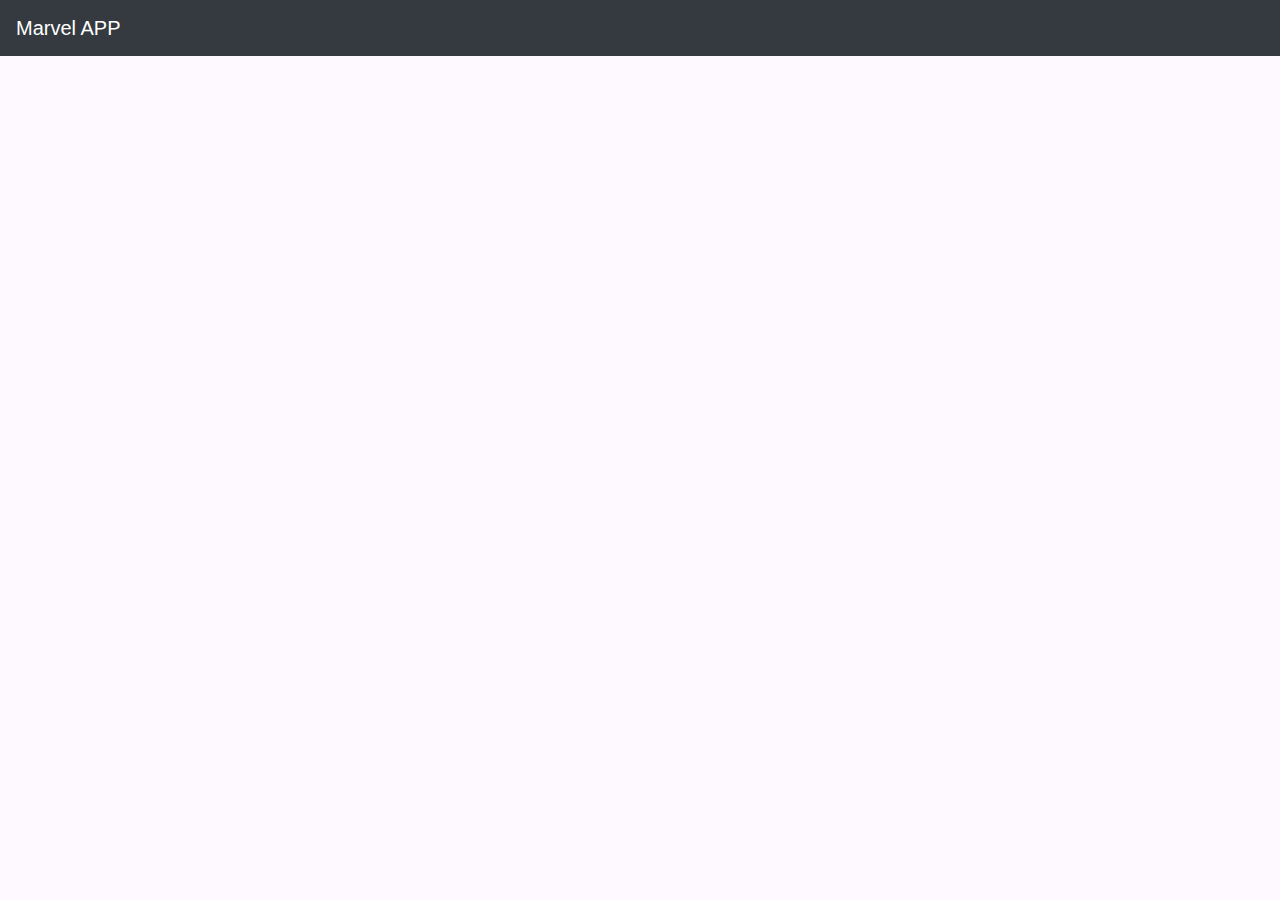
<file: Trabajo integrador/preEntregaFront-main/preEntregaFront-main/pages/conexionApi.html>
<!DOCTYPE html>
<html lang="es">

<head>
  <meta charset="UTF-8">
  <meta name="viewport" content="width=device-width, initial-scale=1.0">
  <meta http-equiv="X-UA-Compatible" content="ie=edge">
  <link rel="stylesheet" href="https://stackpath.bootstrapcdn.com/bootstrap/4.3.1/css/bootstrap.min.css" integrity="sha384-ggOyR0iXCbMQv3Xipma34MD+dH/1fQ784/j6cY/iJTQUOhcWr7x9JvoRxT2MZw1T"
    crossorigin="anonymous">
  <link rel="stylesheet" href="../css/estilos.css">
  <title>Marvel APP</title>
</head>

<body>
  <nav class="navbar navbar-dark bg-dark">
    <a href="/" class="navbar-brand">Marvel APP</a>
  </nav>
  <div class="container">
    <div class="row" id="marvel-row">

    </div>
</div>
<script src="https://code.jquery.com/jquery-3.3.1.slim.min.js" integrity="sha384-q8i/X+965DzO0rT7abK41JStQIAqVgRVzpbzo5smXKp4YfRvH+8abtTE1Pi6jizo"
  crossorigin="anonymous"></script>
<script src="https://cdnjs.cloudflare.com/ajax/libs/popper.js/1.14.7/umd/popper.min.js" integrity="sha384-UO2eT0CpHqdSJQ6hJty5KVphtPhzWj9WO1clHTMGa3JDZwrnQq4sF86dIHNDz0W1"
  crossorigin="anonymous"></script>
<script src="https://stackpath.bootstrapcdn.com/bootstrap/4.3.1/js/bootstrap.min.js" integrity="sha384-JjSmVgyd0p3pXB1rRibZUAYoIIy6OrQ6VrjIEaFf/nJGzIxFDsf4x0xIM+B07jRM"
  crossorigin="anonymous"></script>
<script src="../javaScript/app.js"></script>
  </body>   
  </html>
</file>
<file: Trabajo integrador/preEntregaFront-main/preEntregaFront-main/css/estilos.css>
* {
    margin: 0;
    padding: 0;
    box-sizing: border-box;
    font-family: 'Nunito', sans-serif;
}

img.img-thumbnail {
    width: 80%;
    height: 80%;
  }

/* width */
::-webkit-scrollbar {
    width: 10px;
}

/* Track */
::-webkit-scrollbar-track {
    background: rgb(23, 23, 23);
}

/* Handle */
::-webkit-scrollbar-thumb {
    background: #9f3647;
}

/* Handle on hover */
::-webkit-scrollbar-thumb:hover {
    background: #9f3647;
}


/*ESTILOS HEADER PARA ESCRITORIO*/


html,
body {
    background-color: #fdf9fe;
}

* {
    padding: 0;
    margin: 0;
    box-sizing: border-box;
}

header {
    display: flex;
    align-items: center;
    justify-content: space-between;
    padding: 1.1rem 5rem;
    background: #9f3647;
}

.brand a {
    text-decoration: none;
    font-size: 1.2rem;
    font-weight: 600;
    color: #fff;
}

ul {
    display: flex;
    flex-direction: row;
}

li {
    list-style-type: none;
    margin-left: 3rem;
}

li>a {
    text-decoration: none;
    color: #fff;
    font-size: 1rem;
    font-weight: 500;
}


li::after {
    content: '';
    width: 0rem;
    height: 0.15rem;
    background-color: #fff;
    display: block;
    border-radius: 0.2rem;
    margin: 0.2rem auto 0 auto;
    transition: all 0.3s ease-in-out;
}

li:hover::after {
    width: 2rem;
}

/*ESTILOS PARA HEADER MOBILE Y TABLET*/

@media (max-width: 768px) {
    .header {
        height: initial;

        .navegacion {
            margin-left: 10px;
            margin-right: 10px;
            flex-direction: column;
            row-gap: 20px;

            .anclaLogo {
                font-size: 1.2rem;
                font-weight: 700;
            }

            .listaNav {

                padding: initial;

                .listaItem {
                    .linkNav {
                        font-weight: 400;
                        margin-right: initial;
                        font-size: 1rem;
                        padding: 0.2rem;

                    }

                }
            }
        }
    }
}

/*ESTILOS PARA MAIN ESCRITORIO*/
.main {
    .sectionPrincipal {
        color: white;
        background: linear-gradient(to right top, #0000008a, #0000008a), url(../assets/img/banner-bg.jpg);
        background-size: cover;
        background-position: center;
        height: 90vh;
        display: flex;
        flex-direction: column;
        justify-content: center;
        align-items: center;
        text-align: center;

        .tituloPrincipal {
            font-size: 4rem;
            font-weight: 700;
            margin-bottom: 1rem;
        }

        .subtituloPrincipal {
            font-size: 2.2rem;
            font-weight: 400;
            margin-bottom: 1rem;
        }

        .botonRegistrarse {
            background-color: #9f3647;
            color: #ffffff;
            padding: 1rem 2rem;
            border-radius: 5px;
            font-size: 1.2rem;
            font-weight: 700;
            text-decoration: none;
            /* Agregar efecto de botón presionado */
            transition: transform 0.3s, box-shadow 0.3s;

            &:hover {
                background-color: #9f3647;
                transform: scale(0.95);
                box-shadow: 0 0 10px rgba(255, 255, 255, 0.3);
            }
        }
    }




    .peliculasTendencia {
        width: 80%;
        margin: 0 auto;
        text-align: center;
        margin-top: 10px;

        .tituloSection {
            font-size: 2.5rem;
            font-weight: 700;
            margin-bottom: 40px;
        }

        .peliculas {
            display: flex;
            justify-content: center;
            flex-wrap: wrap;
            gap: 60px;

            a {
                text-decoration: none;
                color: #ffffff;

                .pelicula {
                    width: 200px;
                    height: 300px;
                    position: relative;
                    overflow: hidden;
                    border-radius: 10px;
                    transition: all 0.5s ease;

                    .imgTendencia {
                        width: 100%;
                        height: 100%;
                        object-fit: cover;
                        border-radius: 10px;
                    }

                    .tituloPelicula {
                        z-index: 2;
                        position: absolute;
                        text-align: center;
                        top: 50%;
                        left: 50%;
                        max-width: 20rem;
                        width: 100%;
                        transform: translateY(-50%) translateX(-50%);

                        h4 {
                            font-size: 2rem;
                            font-weight: bold;
                            opacity: 0;
                            margin-bottom: 0.5rem;
                            letter-spacing: 0.1rem;
                            transition: opacity 0.5s ease-in-out;

                        }
                    }

                    &:hover {
                        box-shadow: 0 0 30px #9f3648cd;
                        transform: scale(1.1);

                    }

                    &:hover h4 {
                        opacity: 1;

                    }

                    &:hover::before {
                        content: '';
                        position: absolute;
                        top: 0;
                        left: 0;
                        width: 100%;
                        height: 100%;
                        border-radius: 10px;
                        background-color: #9f3648;
                        /* Color rojo transparente */
                        z-index: 1;
                        /* Para asegurarse de que esté sobre la imagen */
                    }
                }
            }

        }

        .boton {
            border: 1px solid white;
            box-sizing: content-box;
            margin-top: 50px;
            margin-left: 20px;
            background-color: #9f3647;
            color: #ffffff;
            padding: 1rem 1rem;
            border-radius: 5px;
            font-size: 1rem;
            font-weight: 500;
            text-decoration: none;
            margin-bottom: 60px;
            /* Agregar efecto de botón presionado */
            transition: transform 0.3s, box-shadow 0.3s;

            &:hover {
                background-color: #9f3647;
                transform: scale(0.95);
                box-shadow: 0 0 10px rgba(255, 255, 255, 0.3);
            }

        }
    }

    .peliculasAclamadas {
        width: 80%;
        margin: 0 auto;
        text-align: center;
        margin-top: 10px;
        margin-bottom: 60px;

        .tituloSection {
            font-size: 2.5rem;
            font-weight: 700;
            margin-bottom: 40px;
        }

        .aclamadas {
            overflow-x: scroll;
            overflow-y: hidden;
            width: 100%;
            display: flex;
            justify-content: flex-start;
            align-items: flex-start;
            padding: 0px 0px 40px 0px;

            .peliculaItem {
                border-radius: 25px;
                width: 170px;
                min-width: 170px;
                font-size: 20px;
                cursor: pointer;
                margin-left: 30px;
                display: flex;
                flex-direction: column;
                justify-content: space-between;

                .imgAclamada {
                    border-radius: 5%;
                    width: 95%;
                    height: 95%;
                    object-fit: cover;
                }

            }


        }
    }

}

@media (max-width: 768px) {
    .main {
        .sectionPrincipal {
            height: 60vh;

            .tituloPrincipal {
                font-size: 2.5rem;
            }

            .subtituloPrincipal {
                font-size: 1.5rem;
            }

            .botonRegistrarse {
                padding: 0.8rem 1.5rem;
                font-size: 1rem;
            }
        }

        .peliculasTendencia {
            width: 95%;

            .tituloSection {
                font-size: 2rem;
            }

            .peliculas {
                flex-direction: column;
                justify-content: center;
                align-items: center;

                a {
                    width: 100%;

                    .pelicula {
                        width: 100%;
                        height: 500px;

                        .tituloPelicula {
                            h4 {
                                font-size: 1rem;
                            }
                        }

                    }
                }

                &:hover {
                    box-shadow: initial;
                    transform: scale(0.9);

                }

            }

            .boton {
                padding: 0.8rem 0.8rem;
                font-size: 0.8rem;
            }
        }

        .peliculasAclamadas {
            .tituloSection {
                font-size: 2rem;
            }

            .aclamadas {
                .peliculaItem {
                    width: 150px;
                    min-width: 150px;
                    font-size: 15px;
                    margin-left: 20px;

                    .imgAclamada {
                        width: 90%;
                        height: 90%;
                    }
                }
            }
        }
    }
}

/*ESTILOS ESCRITORIO FOOTER*/
.footer {
    background-color: #9f3647;
    color: #ffffff;
    height: 15vh;
    display: flex;
    justify-content: center;
    align-items: center;

    .listaNav {
        list-style: none;
        display: flex;
        align-items: center;

        .listaItem {
            margin-left: 20px;

            .linkNav {
                text-decoration: none;
                color: #ffffff;
                font-weight: 700;
                font-size: 1.2rem;
            }

            .administradorPeliculas {
                background-color: #181419;
                color: white;
                padding: 0.5rem 1rem;
                border-radius: 5px;
            }
        }
    }

    .flechaArriba {
        position: fixed;
        bottom: 20px;
        right: 20px;
        color: white;
        cursor: pointer;
    }
}

/*ESTILOS FOOTER CELULAR Y TABLET CHICA*/
@media (max-width: 768px) {
    .footer {
        height: initial;
        padding-top: 15px;
        padding-bottom: 20px;

        .listaNav {
            flex-direction: column;

            row-gap: 15px;

            .listaItem {

                .linkNav {
                    font-size: 1rem;
                }

                .administradorPeliculas {
                    padding: 0.5rem 0.8rem;
                }
            }
        }
    }
}




/*ESTILOS ESCRITORIO PARA PAGINA Registrarse */
.bodyRegistrarse {
    height: 100vh;
    background: linear-gradient(to right top, #24242473, #24242473), url("../assets/img/bg-register.jpg");
    background-size: cover;
    background-position: center;

    .headerRegistrarse {
        color: #ffffff;
        height: 8vh;
        padding: 30px;

        .anclaLogo {
            text-decoration: none;
            color: #ffffff;
            font-weight: 700;
            font-size: 1.2rem;

            /*animacion hover*/
            &:hover {
                animation: tilt-n-move-shaking 0.25s infinite;
            }
        }
    }

    .main {

        /*seccion de registrarse.html*/
        .seccionRegistrarse {
            background-color: #fcf9f9;
            width: 30%;
            margin: 0 auto;
            border-radius: 5px;
            padding: 40px 20px;
            display: flex;
            flex-direction: column;
            justify-content: center;
            align-items: center;
            height: 90vh;
            font-size: 1.2rem;

            .tituloRegistrarse {
                font-size: 2.5rem;
                font-weight: 700;
                margin-bottom: 20px;
            }

            /*seleccionar todos los input menos el checkbox*/
            form {
                width: 100%;
                padding: 40px;

                input:not(.check, .boton),
                select {
                    width: 100%;
                    margin-bottom: 20px;
                    height: 40px;
                    padding: 0px 20px;
                    font-size: 1.2rem;
                    border-radius: 20px;
                    border: 2px solid #9f3647;
                    background-color: #333333;
                    outline: none;
                    color: white;
                }

                .terminos {
                    font-size: 0.8rem;
                    display: flex;
                    align-items: center;
                    margin-bottom: 20px;

                    .textoCheck {
                        margin-left: 10px;
                    }
                }

                .boton {
                    width: 87%;
                    box-sizing: content-box;
                    background-color: #9f3647;
                    border: 2px solid #9f3647;
                    color: #ffffff;
                    padding: 1rem 1rem;
                    border-radius: 5px;
                    font-size: 1rem;
                    font-weight: 500;

                }

                .ayuda {
                    margin-top: 40px;
                    font-size: 1rem;
                    text-decoration: none;
                    color: #787878;
                    font-weight: 400;

                }
            }

        }

    }
}

/*media querys para mobile PAGINA registrarse*/
@media (max-width: 1200px) {
    .bodyRegistrarse {
        .headerRegistrarse {
            padding: 20px;

            .anclaLogo {
                font-size: 1rem;
            }
        }

        .main {
            .seccionRegistrarse {
                width: 95%;
                padding: 10px 10px;

                .tituloRegistrarse {
                    font-size: 2rem;
                }

                form {
                    width: 100%;
                    text-align: center;

                    input:not(.check, .boton),
                    select {
                        width: 80%;
                        height: 35px;
                        font-size: 1rem;
                    }

                    .terminos {
                        width: 80%;
                        margin: 0 auto;
                        font-size: 0.7rem;
                    }

                    .boton {
                        margin-top: 20px;
                        margin-bottom: 20px;
                        width: 70%;
                        padding: 0.8rem 0.8rem;
                        font-size: 0.8rem;
                    }

                    .ayuda {
                        text-align: left;
                        font-size: 0.8rem;
                    }
                }

            }
        }
    }

}

/*ESTILOS ESCRITORIO Detalle Mario*/
.mainDetalle {

    .detalle {
        padding-top: 50px;
        background: linear-gradient(to right top, #6d6969a7, #6d6969a7), url("../assets/img/mario-bg.jpg");
        background-size: cover;
        background-position: center;
        height: 70vh;

        .contenedorDetalle {
            width: 75%;
            margin: 0 auto;
            display: flex;
            justify-content: center;
            align-items: center;
            column-gap: 60px;

            img {
                border-radius: 20px;
            }

            .textoDetalle {
                h1 {
                    font-size: 2.2rem;
                    font-weight: 700;
                }

                h2 {
                    margin-top: 20px;
                }

                .contenedorCreditos {
                    margin-top: 20px;
                    display: flex;
                    justify-content: space-between;
                }
            }
        }



    }

    .trailer {
        padding-top: 150px;
        padding-bottom: 100px;
        width: 75%;
        margin: 0 auto;
        display: flex;
        justify-content: space-between;
        align-items: center;
        column-gap: 70px;

        .contenedorInfo {
            .redes {
                margin-bottom: 20px;

                ul {
                    list-style: none;
                    display: flex;
                    column-gap: 20px;

                    li {
                        a {
                            text-decoration: none;
                            color: #ffffff;
                            font-size: 2.5rem;
                            margin-right: 50px;
                        }
                    }

                }
            }

            .info {
                table {
                    width: 100%;

                    tr {
                        td {
                            font-size: 1.2rem;
                            padding: 10px 0px;
                        }
                    }
                }
            }
        }
    }

}

/*ESTILOS MOBILE Y TABLETS DETALLE*/
@media screen and (max-width:1200px) {
    .mainDetalle {
        .detalle {
            height: initial;

            .contenedorDetalle {
                flex-direction: column;
                row-gap: 20px;

                img {
                    width: 100%;
                    height: 300px;
                }

                .textoDetalle {
                    h1 {
                        font-size: 1.5rem;
                    }

                    h2 {
                        font-size: 1rem;
                    }

                    .contenedorCreditos {
                        flex-direction: column;
                        row-gap: 10px;
                    }
                }
            }
        }

        .trailer {
            width: 95%;
            padding-top: 50px;
            padding-bottom: 50px;
            flex-direction: column;
            row-gap: 20px;

            .contenedorTrailer {
                width: 100%;

                h2 {
                    margin-bottom: 20px;
                }

                iframe {
                    width: 100%;
                    height: 300px;

                }
            }

            .contenedorInfo {
                width: 100%;

                .redes {
                    width: 100%;

                    ul {
                        width: 100%;
                        display: flex;
                        justify-content: space-between;

                        li {
                            a {
                                font-size: 2rem;
                                margin-right: 20px;
                            }
                        }
                    }
                }

                .info {
                    table {
                        tr {
                            td {
                                font-size: 1rem;
                            }
                        }
                    }
                }
            }
        }
    }
}

hr {
    border: 1px solid #9f3647;
    width: 80%;
    margin: 0 auto;
    margin-top: 40px;
}
</file>
